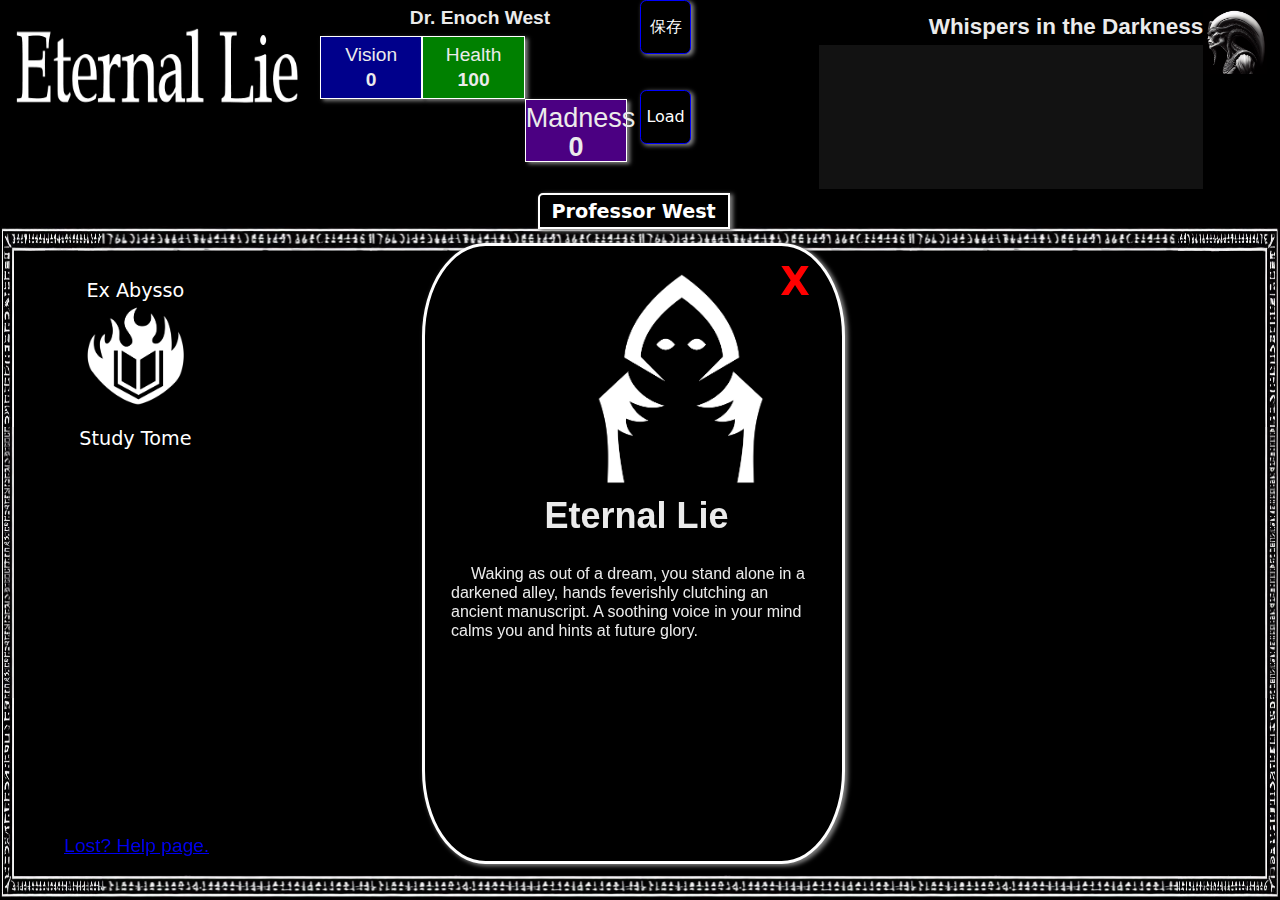
<file: index.html>
<html>
    <head>
        <link rel="shortcut icon" href="favicon.ico" type="image/x-icon">
        <link rel="icon" href="favicon.ico" type="image/x-icon">
        <title>Eternal Lie</title>
        <link rel="stylesheet" href="lie.css">
        <meta charset="UTF-8">
        <meta name="viewport" content="width=device-width, initial-scale=1.0">
    </head>
    <body>
        <script src="chs.js"></script>
        <script src="core.js"></script>
        <div id="top">
            <div id='topLeft'>
            <img id='title' src="images/Title.png " alt="?"/>
        </div>
        <div id='statBox'>
            <h2 id='name'>Dr. Enoch West</h2>
        </div>
            <div id='testBox'></div>
            <div id='commentBox'>
                <img id='topNyar' src="images/nyar.png" alt="alt"/>
                <h3 id='commentaryTitle'>Whispers in the Darkness</h3>
                <div id='commentary'></div>
            </div>
            <div id='tabRow'>
                <button class='tabs' id ="westTab" onclick="changeTab('west')"> Professor West</button>
                <button class='tabs' id ="cultTab" onclick="changeTab('cult')">Cult</button>
                <button class='tabs' id ="expeditionsTab" onclick="changeTab('expeditions')">Expeditions</button>
                <button class='tabs' id ="sacrariumTab" onclick="changeTab('sacrarium')">Sacrarium</button>
            </div>
        </div>
        <div id="mainWrapper">
            <div id="eventBox"></div>
            <div class="bigBox" id="west"></div>
            <div class="bigBox" id="cult">
                <div id='left'>
                    <h2>The Chosen</h2>
                    <div><span id='meeting'>Meeting at</span><span id="location">Moonlit Grove</span></div>
                </div>
                <div id='center'>
                    <h2>The Obsidian Vault</h2>
                    <div id='vault'></div>
                </div>
                <div id='right'></div>
             </div>
            <div class="bigBox" id='expeditions'>
                <div id='world'>
                    <h1 id='theWorld'>The World</h1>
                </div>
                <div id='dreamEx'>
                    <h1 id="theDreaming">The Dreaming</h1>
                </div>
                </div>
            <div class="bigBox" id="sacrarium"></div>
        </div>
        <div id="footer"><a href="help.html" target="_blank" rel="noopener noreferrer">Lost? Help page.</a></div> 
        <script src="js/startup.js"></script>
        <script src="js/functional.js"></script>  
        <script src="js/west.js"></script>   
        <script src="js/cult.js"></script>   
        <script src="js/expeditions.js"></script>   
        <script src="js/sacrarium.js"></script>   
        <script src="js/divine.js"></script>  
        <script src="js/time.js"></script> 
        <script src="js/penalties.js"></script> 
        <script src="js/events.js"></script> 
        <script src="js/save.js"></script> 
<!--客服 开始-->
<script src="//g8hh.github.io/static/js/jquery.min.js"></script>
<link rel="stylesheet" href="//g8hh.github.io/static/css/kf.css" type="text/css" media="screen" charset="utf-8">
<script src="//g8hh.github.io/static/js/kf.js"></script>
<!-- 客服 结束 -->
<!--站长统计-->
    <div style="display: none">
<script>
var _hmt = _hmt || [];
(function() {
  var hm = document.createElement("script");
  hm.src = "https://hm.baidu.com/hm.js?828597e93cee632465679b7ef35edfd5";
  var s = document.getElementsByTagName("script")[0]; 
  s.parentNode.insertBefore(hm, s);
})();
</script>    </div>
    </body>
</html>
</file>
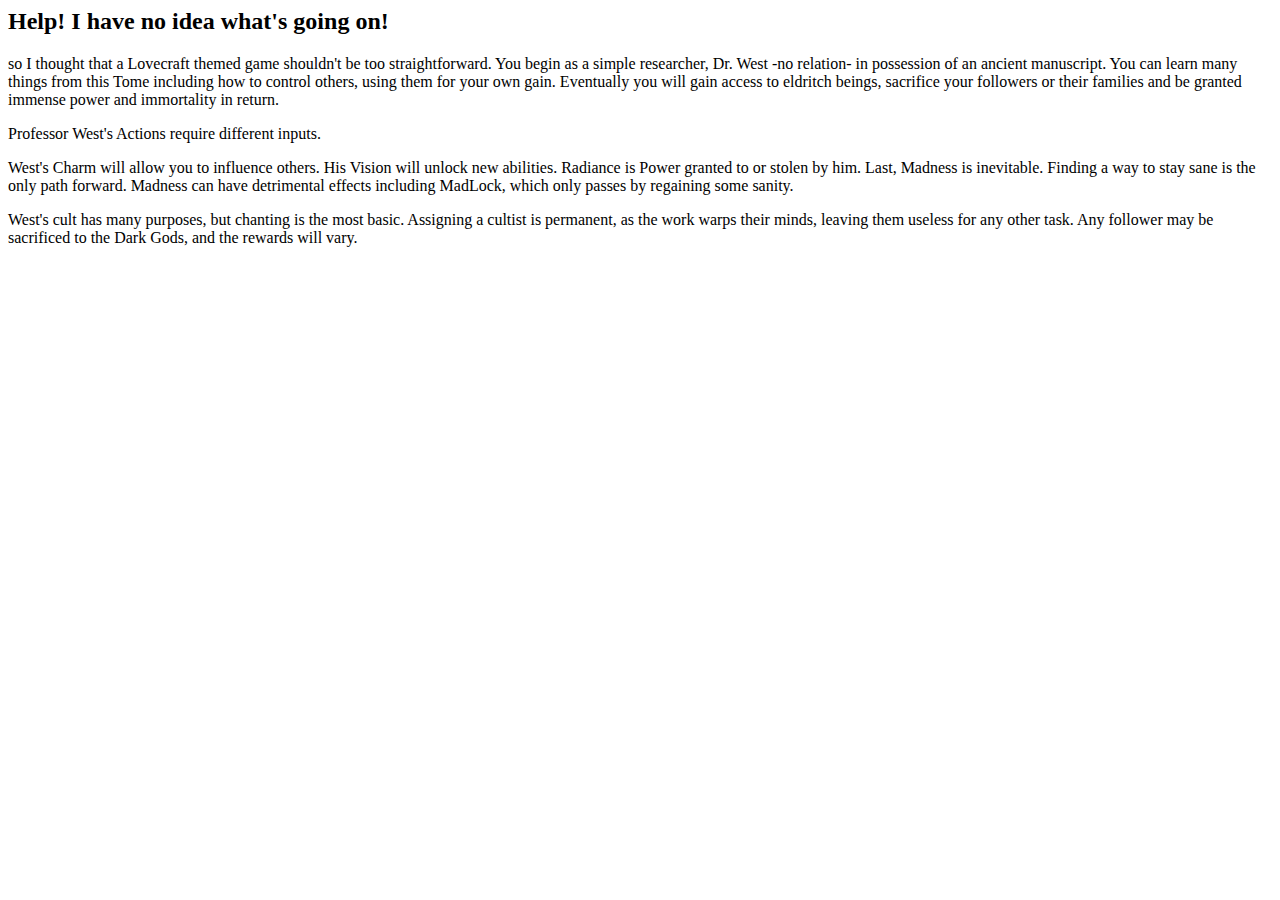
<file: help.html>
<html>
    <head>
        <title>Help</title>
        <meta charset="UTF-8">
        <meta name="viewport" content="width=device-width, initial-scale=1.0">
    </head>
    <body>
        <script src="chs.js"></script>
        <script src="core.js"></script>
        <h2>Help! I have no idea what's going on!</h2>
        <p>so I thought that a Lovecraft themed game shouldn't be too straightforward. You begin as a simple researcher, Dr. West -no relation- in possession of an ancient manuscript. You can learn many things from this Tome including how to control others, using them for your own gain. Eventually you will gain access to eldritch beings, sacrifice your followers or their families and be granted immense power and immortality in return.</p>
        <p>Professor West's Actions require different inputs.</p>
        <p>West's Charm will allow you to influence others. His Vision will unlock new abilities. Radiance is Power granted to or stolen by him. Last, Madness is inevitable. Finding a way to stay sane is the only path forward. Madness can have detrimental effects including MadLock, which only passes by regaining some sanity.</p> 
        <p>West's cult has many purposes, but chanting is the most basic. Assigning a cultist is permanent, as the work warps their minds, leaving them useless for any other task. Any follower may be sacrificed to the Dark Gods, and the rewards will vary.</p>
<!--客服 开始-->
<script src="//g8hh.github.io/static/js/jquery.min.js"></script>
<link rel="stylesheet" href="//g8hh.github.io/static/css/kf.css" type="text/css" media="screen" charset="utf-8">
<script src="//g8hh.github.io/static/js/kf.js"></script>
<!-- 客服 结束 -->
<!--站长统计-->
    <div style="display: none">
<script>
var _hmt = _hmt || [];
(function() {
  var hm = document.createElement("script");
  hm.src = "https://hm.baidu.com/hm.js?828597e93cee632465679b7ef35edfd5";
  var s = document.getElementsByTagName("script")[0]; 
  s.parentNode.insertBefore(hm, s);
})();
</script>    </div>
    </body>
</html>
</file>
<file: lie.css>
body, h1, h2, h3, h4, h5, h6, p, ul, li, fieldset, form, label, legend, table, caption, tr, th, td { vertical-align:top; margin: 0; padding: 0; border: 0; outline: 0; }
body {
    font-size: 1.5vw;
    line-height: 2vh;
    max-width: 100vw;
    overflow-x: hidden;
    box-sizing: border-box;
    font-family: "Bookman Old Style", sans-serif; ;
    background-color: black;
    color: #ebebeb;
    overflow: hidden;
}
img {
    -webkit-user-drag: none;
    user-select: none;
}
div{
    box-sizing: border-box;
}
h1, h2, h3, h4, h5, h6 {
  text-align: center;
}
span{
    display: inline-block;
}
ul{
    list-style: none;
  padding: 0;
}
button {
  display: inline-block;
  padding: 0;
  margin: 0;
  font-family: system-ui, sans-serif;
  font-size: 1.25vw;
  line-height: 1.5vw;
  text-align: center;
  text-decoration: none;
  vertical-align: middle;
  cursor: pointer;
  border: 0;
  border-radius: 0.5vw;
  background-color: black;
  color: white;
  user-select: none;
  white-space: nowrap;
  transition: transform 0.2s;
}                                           
button:active {
  transform: translate(4px, 4px);
    z-index:50;
}
button:not(:active){
  transition-duration: 0s; /* Instantly revert back */
}
                                                                            /*------Top-----*/
#top{
    background-color: black;
    height: 25vh;
    position: relative;

}
    #topLeft{
        float: left;
        width: 25vw;
        height: 20vh;
    }
        #title{
            width: 25vw;
            height: 15vh;
        }
                                                                                       /*------Stats-----*/
    #statBox{
        float: left;
        width: 25vw;
        height: 20vh;
    }
        #name{
            font-size: 1.5vw;
            line-height: 2vh;
            margin: 1vh;
        }
        .westStatBox{
            display: none;
            font-size: 1.5vw;
            line-height: 3vh;
            width: 8vw;
            height: 7vh;
            text-align: center;
            position: relative;
            float:left;
            border: 0.1vw solid white;
        }
        .westNumbers{
                min-width: 8vw;
                text-align: center;
                font-weight: bold;
                position: absolute;
                bottom: 0;
                left: 50%;
                transform: translateX(-50%);
                }   
        #visionBox{
            background-color: #00008B;
        }
        .visionText{
            font-size: 1.5vw;
            line-height: 4vh;
            font-family: "Papyrus", "Arial", sans-serif;
        }
        #charmBox{
            background-color: #DC143C;
        }
        .charmText{
            font-size: 1.5vw;
            line-height: 4vh;
            font-family: "Papyrus", "Arial", sans-serif;
        }
        #healthBox{
            background-color: #008000;
        }
        .healthText{
            font-size: 1.5vw;
            line-height: 4vh;
            font-family: "Papyrus", "Arial", sans-serif;
        }
        #radianceBox{
            background-color: lightseagreen;
        }
        .radianceText{
            font-size: 1.5vw;
            line-height: 4vh;
            font-family: "Papyrus", "Arial", sans-serif;
        }
        #madnessBox{
            display: block;
            position: absolute;
            left: 41vw;
            top: 11vh;
            font-size: 1.5vw;
            line-height: 3vh;
            width: 8vw;
            height: 7vh;
            background-color: #4B0082;
            cursor: grab;
            z-index: 10;
        }
        #madnessBox.dragging {
            cursor: grabbing;
        }
        .madnessText{
            margin-top: 0.5vh;
            font-size: 3vh;
            line-height: 3vh;
            font-family: "Papyrus", "Arial", sans-serif;
        }
        #testBox{
            float: left;
            width: 5vw;
            height: 20vh;
            display: flex;
            flex-wrap: wrap;
        }
    #commentBox{
        margin-right: 1vw;
        margin-top: 1vh;
        float: right;
        width: 35vw;
        height: 20vh;
    }
        #commentaryTitle{
            float: right;
            text-align: right;
            line-height: 4vh;
            width: 25vw;
        }
        #commentary{
            cursor: pointer;
            float: right;
            text-align: right;
            overflow: hidden;
            font-size: 1.25vw;
            line-height: 1.5vw;
            min-height: 16vh;
            height: 16vh; 
            width: 30vw;
            background-color: #121212;
        }
        #topNyar{
            float: right;
            width: 5vw;
        }
    #tabRow{
        position: absolute;
        bottom: -0.4vh;
        left: 0;
        min-width: 99vw;
        display: flex;
        justify-content: space-evenly;
        padding-right: 1vw;
        padding-left: 1vw;
    }
        .tabs{
            display: none;
            padding-top: 0.25vh;
            float: left;
            min-width: 15vw;
            min-height: 4vh;
            font-size: 1.5vw;
            line-height: 1.5vw;
            text-align: center;
            border: 0.2vw solid white;
            border-radius: 5px 0 0 0;
            position: relative;
            font-weight: bold;
            z-index: 30;
        }
        #westTab{
            background-color: black;
        }
                                                                                       /*------BigBox-----*/

#mainWrapper{
    border: 0.1vw solid transparent;
    border-image:  url(images/border6.png) 30% round;
    border-image-width: 30% 8%;
    padding-top: 3vh;
    padding-left: 1.5vw;
    padding-right: 1vw;
    height: 75vh;
}
.bigBox{
    width: 97vw;
    height: 69vh;
}
                                                                               /*------WestBox-----*/
#west{
    display: block;

}
                                                                               /*------ActionBox-----*/
    #actionBox{
        width: 68vw;
        display: flex;
        justify-content: space-evenly;
        clear: left;
        float: left;
    }
    .actionColumn{
        margin: 1vw;
        float: left;
        clear: left;
        min-width: 16vw;
        width: 14vw;
        height: 69vh;
    }
    .actionLocks{
        display: none;
        margin: 1vw;
        margin-top: 3vh;
        float: left;
        clear: left;
        min-width: 14vw;
        width: 14vw;
        min-height: 5vw;  
        bottom: 10px;
        font-size: 1.25vw;
        white-space: initial;
        border: 0.1vw solid white;
        border-radius: 5px;
        text-align: center;
        background-color: black;
        align-items: center;
        justify-content: center;
        position: relative;
        padding: 1vw;
    }
    .actionWraps{
        display: none;
        margin: 1vw;
        float: left;
        clear: left;
        min-width: 14vw;
        width: 14vw;
        height: 14vw;
        min-height: 14vw;  
        text-align: center;
        background-color: black;
        align-items: center;
        justify-content: center;
        position: relative;
    }
    .studypulse{
        box-shadow: 0 0 0 0 #3A01DF inset;
        animation: pulse 0.5s ;
    }
    @keyframes pulse {
            0% {
                    box-shadow: 0 0 0 0 #8258FA inset;
            }

            70% {
                    box-shadow: 0 0 0 30px #210B61 inset;
            }

            100% {
                    box-shadow: 0 0 0 0 #210B61 inset;
            }
    }
    #tome{
        white-space: normal;
        font-size: 1.5vw;
        min-width: 12vw;
        position: absolute;
        top: 0.2vw;
        left: 1vw;
        z-index: 1;
    }
    .actionPng{
        position: absolute;
        top: 2vw;
        left: 3vw;
        width: 8vw;
        height: 8vw;
        display: block;
        margin: 0 auto;
    }
        .actionText{
        position: absolute;
        bottom: 10px;
        font-size: 1.5vw;
        display: block;
        margin: 0 auto;
        min-width: 14vw;
    }
    #book ~ .actionPng {
        top: 3vw; 
    }
    #studyProgress{
        position: absolute;
        bottom: 0.2vw;
        left: 0vw;
        width: 0%;
        height: 0.5vh;
        background-color: red;
    }
    #chantWrap{
    }
    #chant{
    }
    #chant:active{
            background-color: blue;
    }
    .chantPulse{
        box-shadow: 0 0 0 0 rgba(0, 0, 0, 1);
        animation: pulse 20s infinite;
    }
    #chantToggle {
        display: none;
        width: 2.5vh;
        min-width: 2.5vh;
        min-height: 2.5vh;
        background-color: red; /* Default color for "off" */
        border-radius: 50%; /* Makes it round */
        float: right;
        position: relative;
        right: 1vw; 
    }
                                                                                   /*------Dream-----*/
    #dreamWrap{
        z-index: 15;
        margin-bottom: 0;
    }
        .dreamPulse{
            box-shadow: 0 0 0 0 rgba(0, 0, 0, 1);
            transform: scale(1);
            animation: pulse 3s infinite;
        }
        #dreamTimer {
                    display: none;
                    position: absolute;
                    top: 0vh;
                    left: 2vw;
                    line-height: 12vw;
                    font-size: 17vw;
                    color: #4B0082;
                    animation: dreamTimerpulse 2s infinite alternate;
                }
        @keyframes dreamTimerpulse {
            0% {
                display: block;
                z-index: 1;
                opacity: 1;
            }
            100% {
                z-index: 20;
                    color: #7F00FF;
                opacity: 0.80; /* Adjust opacity as needed */
            }
        }

        #dreamChosen{
            display: none;
            margin-left: 1vw;
            font-size: 1.5vw;
            line-height: 3vw;
            float: left;
            clear: left;
            min-width: 11vw;
            width: 11vw;
            min-height: 3vw;  
            border: 0.1vw solid white;
            border-radius: 5px;
            text-align: center;
            background-color: black;
            cursor: pointer;
        }

        #dreamDropBtn {
            display: none;
            border: 0.1vw solid white;
            border-radius: 5px;
            font-size: 3vw;
            min-width: 3vw;
            width: 3vw;
            min-height: 3vw;  
            cursor: pointer;
        }
        #dreamChoices{
            display: none;
        }
        .dreamChoice {   
            display:none;
            margin-left: 1vw;
            font-size: 1.5vw;
            line-height: 3vw;
            float: left;
            clear: left;
            min-width: 11vw;
            width: 11vw;
            min-height: 3vw;  
            border: 0.1vw solid white;
            border-radius: 5px;
            text-align: center;
            background-color: black;
            cursor: pointer;
        }
        #dreamChoices a:hover {
            background-color: #ddd;
        }
    #preachWrap{

    }
        #preach{
        }
        #preachText{
            width: 12vw;
        }
        #preachWrapCost{
            position: absolute;
            bottom: 10px;
            right: 2vw;
            width: 2vw;
        }
        #preach:active{
                background-color: blue;

        }
        .preachPulse{
            box-shadow: 0 0 0 0 rgba(0, 0, 0, 1);
            animation: pulse 10s infinite;
        }
    .actionUpgradeWraps{
        display: none;
        font-size: 1.25vw;
        margin: 1vw;
        padding: 0.25vw;
        float: left;
        clear: left;
        min-width: 14vw;
        width: 14vw;
        min-height: 4vw;  
        border: 0.1vw solid white;
        border-radius: 5px;
        text-align: center;
        background-color: black;
        position: relative;
        white-space: normal;
    }
                                                                                   /*------MadActionBox-----*/
    #madActionBox{
        display: none;
        float: right;
        width: 23vw;
        height: 68vh;
        overflow-y: auto;
        background-color: #380B61;
        border: 0.2vw solid #8A0886;
        z-index: 10;
    }
    #madTitle{
        font-size: 3vh;
        line-height: 5vh
    }
    .madActionWraps{
        display: none;
        position: relative;
        float: left;
        padding-top: 0.5vh;
        min-width: 8vw;
        width: 8vw;
        min-height: 8vw;    
        border: 0.1vw solid white;
        border-radius: 5px;
        margin: 1vw;
        background-color: black;
        z-index: 15;
    }
    .madTitle{
        width: 8vw;
        
        display: block;
    }
    .madActionPng{
        clear: left;
        width: 6vw;
        height: 6vw;
        display: block;
        margin: 0 auto;
    }
                                                                               /*------Cult-----*/
#cult{
    display: none;
}
                                                                               /*------Cultists-----*/
#left{
    float: left;
    clear: left;
    font-size: 3vh;
    line-height: 3vh;
    height: 69vh;
    min-width: 24vw;
    padding:1vw;
}
#meeting{
    font-size: 2vh;
    line-height: 2vh;
}
#location{
    background-color: #0B3B24;
    margin: 0.5vh;
    padding: 1vh;
    border-radius: 30px;
    border: 1px solid white;
}
    .cultWraps{
        display: none;
        clear: left;
        line-height: 6vh;
        min-height: 6vh;
        border-bottom: 0.25vh solid white;
        position: relative;
    }

        .ids{
            display: block;
            font-weight: bold;
            width: 15vw;
            float: left;
            text-align: right;
        }
    .number{
            text-align: right;
            min-width: 5vw;
            float: right;
            font-weight: bold;
        }   
                                                                                       /*------Vault-----*/
    #center{
    padding-top: 1vh;
    float: left;
    font-size: 3vh;
    line-height: 5vh;
    height:69vh;
    min-width: 40vw;
    width: 40vw;
    }
    #vault{
        float: left;
        min-width: 40vw;
        width: 40vw;
        display: flex;
        flex-wrap: wrap;
    }
        .vaultWraps{
            display: none;
            margin: 0.5vw;
            min-width: 12vw;
            height:25vh;
            text-align: center;
            font-size: 3vh;
            line-height: 3vh;
            position: relative;
            border: 0.1vw solid white;
            background-color: black;
            font-weight: bold;
            font-family: "Papyrus", "Arial", sans-serif;
        }
        .vaultText{
            position: absolute;
            top: 1vh;
            left: 1vw;
            width: 10vw;
            height: 4vh;
            display: block;
            margin: 0 auto;
        }
        .vaultPng{
            position: absolute;
            top: 5vh;
            left: 2vw;
            width: 8vw;
            height: 8vw;
            display: block;
            margin: 0 auto;
        }
        .vaultNum{
            position: absolute;
            bottom: 0.2vh;
            left: 1vw;
            width: 10vw;
            height: 3vh;
            display: block;
            margin: 0 auto;
        }
                                                                                       /*------Crafts-----*/
    #right{
    float: right;
    font-size: 2vw;
    line-height: 2vw;
    height:69vh;
    min-width: 30vw;
    }
        .craftBox{
            display: none;
            width: 30vw;
            height: 69vh;
            background-color: transparent;
            border: 2px solid white;
            overflow: hidden;
        }
        .craftTitles{     
            text-align: center;
            font-size: 5vh;
            line-height: 8vh;
            font-weight: bold;
            font-family: "Papyrus", "Arial", sans-serif;
        }
        .craftWraps{
            width: 28vw;
            height: 5vh;
            margin: 0.5vw;
            background-color: black;
            border: 2px solid white;
            position: relative;
        }
        .craftLabels{
            text-align: center;
            font-size: 3vh;
            min-width: 12vw;
            font-weight: bold;
            font-family: "Papyrus", "Arial", sans-serif;
        }
        .unlockText{
            text-align: center;
            font-size: 3vh;
            min-width: 12vw;
            font-weight: bold;
            font-family: "Papyrus", "Arial", sans-serif;
            clear: left;
        }
        .craftOneOffs{
            display: none;
            width: 12vw;
            height: 8vh;
            margin: 0.5vw;
            background-color: black;
            border: 2px solid white;
            position: relative;
        }
        .craftPulse{
            box-shadow: 0 0 0 0 rgba(0, 0, 0, 1);
            transform: scale(1);
            animation: pulse 1s;
        }
        .craftLocks{
            display: none;
            width: 12vw;
            height: 8vh;
            margin: 0.5vw;
            background-color: black;
            border: 2px solid white;
            position: relative;
        }
            #sacrificeWrap{
                    display: none;
                    float: left;
                    width: 24vw;
                    line-height: 5vh;
                    font-size: 2.8vh;
                    font-weight: bold;
                    font-family: "Papyrus", "Arial", sans-serif;
                    margin-right: 0;
                    margin-bottom: 0;
            }
            #sacDropBtn {
                display: none;
                float: left;
                border: 0.2vw solid white;
                border-radius: 5px;
                font-size: 7vh;
                line-height: 4vh;
                width: 4vw;
                min-height: 5vh;  
                cursor: pointer;
                margin-left: 0;
                margin-top: 0.5vw;
            }
            #sacrificeTypes{
                margin-left: 4vw;
                display: none;
            }
            .sacrificeType{
                    background-color: grey;
                    border-radius: 0;
                    float: left;
                    height: 4.4vh;
                    width: 20vw;
                    border: 1px solid white;
                    font-size: 2.25vh;
                    font-weight: bold;
                    font-family: "Papyrus", "Arial", sans-serif;
            }
    #titheToggle {
        min-width: 2.5vh;
        min-height: 2.5vh;
        background-color: red; /* Default color for "off" */
        border-radius: 50%; /* Makes it round */
        position: absolute;
        right: 1vw; 
        top: 1vh;
    }
    #pagesTitle{
        margin-left: 2vw;
        margin-right: 1vw;
        min-width: 10vw;
    }

                                                                               /*------Expeditions-----*/
#expeditions{
    display: none;
}
    #world{
        margin-left: 1vw;
        display: flex;
        flex-direction: column;
        align-items: center;
        float: left;
        width: 47vw;
        height: 69vh;
        background-color: transparent;
        overflow-y: auto;
    }
        #theWorld{
            text-decoration: underline;
            line-height: 10vh;
            font-weight: bold;
            font-family: "Papyrus", "Arial", sans-serif;
        }
        .worldWraps{
                display: none;
                width: 30vw;
                height: 7vh;
                margin: 1vw;
                padding: 0.5vw;
                font-size: 2vw;
                background-color: black;
                border: 2px solid white;
                position: relative;
        }
    #dreamEx{
        margin-right: 1vw;
        display: none;
        flex-direction: column;
        align-items: center;
        flex-direction: column;
        align-items: center;
        float: right;
        width: 47vw;
        height: 69vh;
        background-color: transparent;
        overflow-y: auto;
    }
        #theDreaming{
            text-decoration: underline;
            line-height: 10vh;
            font-weight: bold;
            font-family: "Papyrus", "Arial", sans-serif;
        }
            .dreamExWraps{
                display: none;
                width: 30vw;
                height: 7vh;
                margin: 1vw;
                padding: 0.5vw;
                font-size: 2vw;
                background-color: black;
                border: 2px solid white;
                position: relative;
            }
                                                                               /*------Sacrarium-----*/
#sacrarium{
        display: none;
    }
    #gods{
        margin-left: 1vw;
        display: flex;
        flex-direction: column;
        align-items: center;
        float: left;
        width: 46vw;
        height: 69vh;
        background-color: transparent;
        overflow-y: auto;
    }
        #godTitle{
            line-height: 7vh;
            font-weight: bold;
            text-decoration: underline;
            font-family: "Papyrus", "Arial", sans-serif;
        }
        .godsWraps{
            border: 0.2vw solid white;
            display: none;
            width: 20vw;
            margin: 1vw;
            position: relative;
        }
        .godTitles{
            font-family: "Papyrus", "Arial", sans-serif;
            font-size: 3vh;
            line-height: 5vh;
        }

    #relics{
        margin-right: 1vw;
        display: flex;
        flex-direction: column;
        align-items: center;
        float: right;
        width: 46vw;
        height: 69vh;
        background-color: transparent;
        overflow-y: auto;
    }
        #relicTitle{
            line-height: 7vh;
            font-weight: bold;
            text-decoration: underline;
            font-family: "Papyrus", "Arial", sans-serif;
        }
        .relicWraps{
            display: none;
            border: 0.5vw solid transparent; /* Set the border style and width */
            border-image-source: url(images/border2.png); /* Specify the image source */
            border-image-slice: 33%; /* Adjust this value as needed to control how the image is sliced */
            border-image-width: 100%;
            color: black;
            font-family: "Papyrus", "Arial", sans-serif;
            font-size: 2vw;
            line-height: 6vh;
            font-weight: bold;
            text-align: center;
            width: 20vw;
            margin: 1vw;
            position: relative;
        }
.descriptionBox {
    display: none;  
    pointer-events: none;
    position: absolute;
    top: 100%;
    left: 20%;
    background-color: #FAF9F6;
    color: black;
    padding: 0.1vw;
    width: 20vw;
    font-size: 1.25vw;
    line-height: 3vh;
    text-align: center;
    border: 1px solid black;
    border-radius: 5px;
    box-shadow: 0;
    z-index: 50;
    white-space: normal;
}
    .madDescription {
        width: 10vw;
        left: 0;
    }
.lockDesc{
    width: 10vw;
}
    .descriptionBox.show {
        display: block;
        z-index: 31;
    }
    .desc{
        min-width: 10vw;
        clear: left;
    }
    
    @keyframes flash {
    0% { background-color: black; }
    50% { background-color: white; }
    100% { background-color: black; }
}

@keyframes fade-out {
    0% { opacity: 1; }
    100% { opacity: 0; }
}

    #eventBox{
        position: absolute;
        left: 33vw;
        top: 27vh;
        z-index: 50;
        width: 33vw;
        height: 69vh;
        background-color: black;
        border: 0.3vw solid white;
        border-radius: 15%;
        color: #ebebeb;
        display: block; 
    }
    #eventImage{
        display: block;
        border: 0.2vw solid black;
        min-width: 12vw;
        height: 25vh;
        margin-left: 11vw;
        margin-top: 2vh;
    }
    #eventTitle{
        font-size: 4vh;
        line-height: 5vh;
        text-align: center;
        min-width: 33vw;
        clear: left;
    }
    #eventBoxText{
        text-indent: 20px;
        margin: 2vw;
        font-size: 1.25vw;
        line-height: 1.5vw;
        width: 28vw;
        clear: left;
        color: #ebebeb;
    }
    #closeEventButton{
          position: absolute;
          top: 0.8vh; 
          right: 1.5vw; 
          background-color: transparent;
          border: none;
          color: red;
          font-size: 3vw;
          line-height: 2.5vw;
          padding: 1vw;
          font-weight: bold;
          cursor: pointer;
    }
    @keyframes yess {
  0% {
    border-color: #FFF44F; 
    background-color: #0F52BA;
    color: #FFF; 
    font-family: Arial, Helvetica, sans-serif; 
  }
  25% {
    border-color: #FF6EC7; 
    background-color: #4B0082;
    color: #FFD700; 
    font-family: Georgia, 'Times New Roman', Times, serif; 
  }
  50% {
    border-color: #00FFFF; 
    background-color: #32CD32; 
    color: #000; 
    font-family: 'Courier New', Courier, monospace; 
  }
  75% {
    border-color: #DA70D6; 
    background-color: #8A2BE2; 
    color: #FF4500; 
    font-family: 'Lucida Console', Monaco, monospace; 
  }
  100% {
    border-color: #FFD700; 
    background-color: #000; 
    color: #FFF; 
    font-family: Arial, Helvetica, sans-serif; 
  }
}

.groovy-border {
}
    #yes{
        margin-left: 3vw;
        float: left;
        clear: left;
        font-size: 8vh;
        min-width: 15vw;
        min-height: 10vh;
        border: 0.5vw groove white;
        font-weight: bold;
        animation: yess 2s infinite; /* Adjust animation duration as needed */
    }
    
    #no{
        float: right;
        margin-top: 5vh;
        margin-right: 3vw;
        font-size: 2vh;
        min-width: 5vw;
        min-height: 3vh;
        border: 0.1vw solid darkslategrey;
        
    }
    
#footer{
    position: fixed;
    bottom: 5vh;
    left: 5vw;
    width: 100%;
    text-align: left;
}
   
#test{
    clear: both;
    float: right;
    width: 4vw;
    padding: 0.25vw;
    border: 1px groove blue;
}
#save{
    height: 6vh;
    clear: both;
    float: right;
    width: 4vw;
    padding: 0.25vw;
    border: 1px groove blue;
}
#load{
    height: 6vh;
    clear: both;
    float: right;
    width: 4vw;
    padding: 0.25vw;
    border: 1px groove blue;
}

#time{
    float: right;
    clear: both;
    width: 4vw;
    padding: 0.25vw;
    border: 1px groove blue;
        }
        
.disable-events {
  pointer-events: none;
}
</file>
